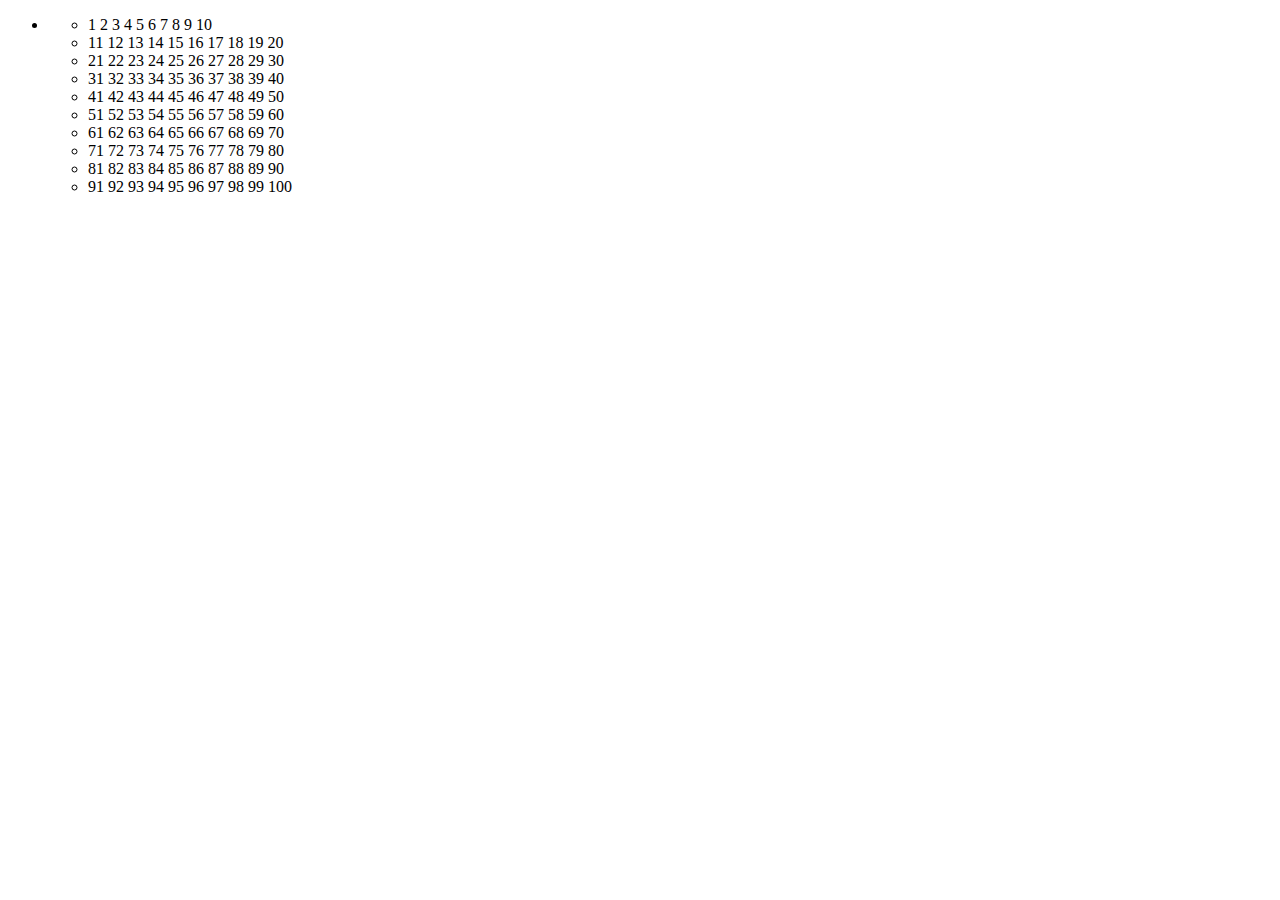
<file: homeWork13/index.html>
﻿<!DOCTYPE html>
<html>

<head>
	<title>Parcel Sandbox</title>
	<meta charset="UTF-8" />
</head>

<body>
    <div id="app"></div>

    <script src="script_lab13.js"></script>

</body>

</html>
</file>
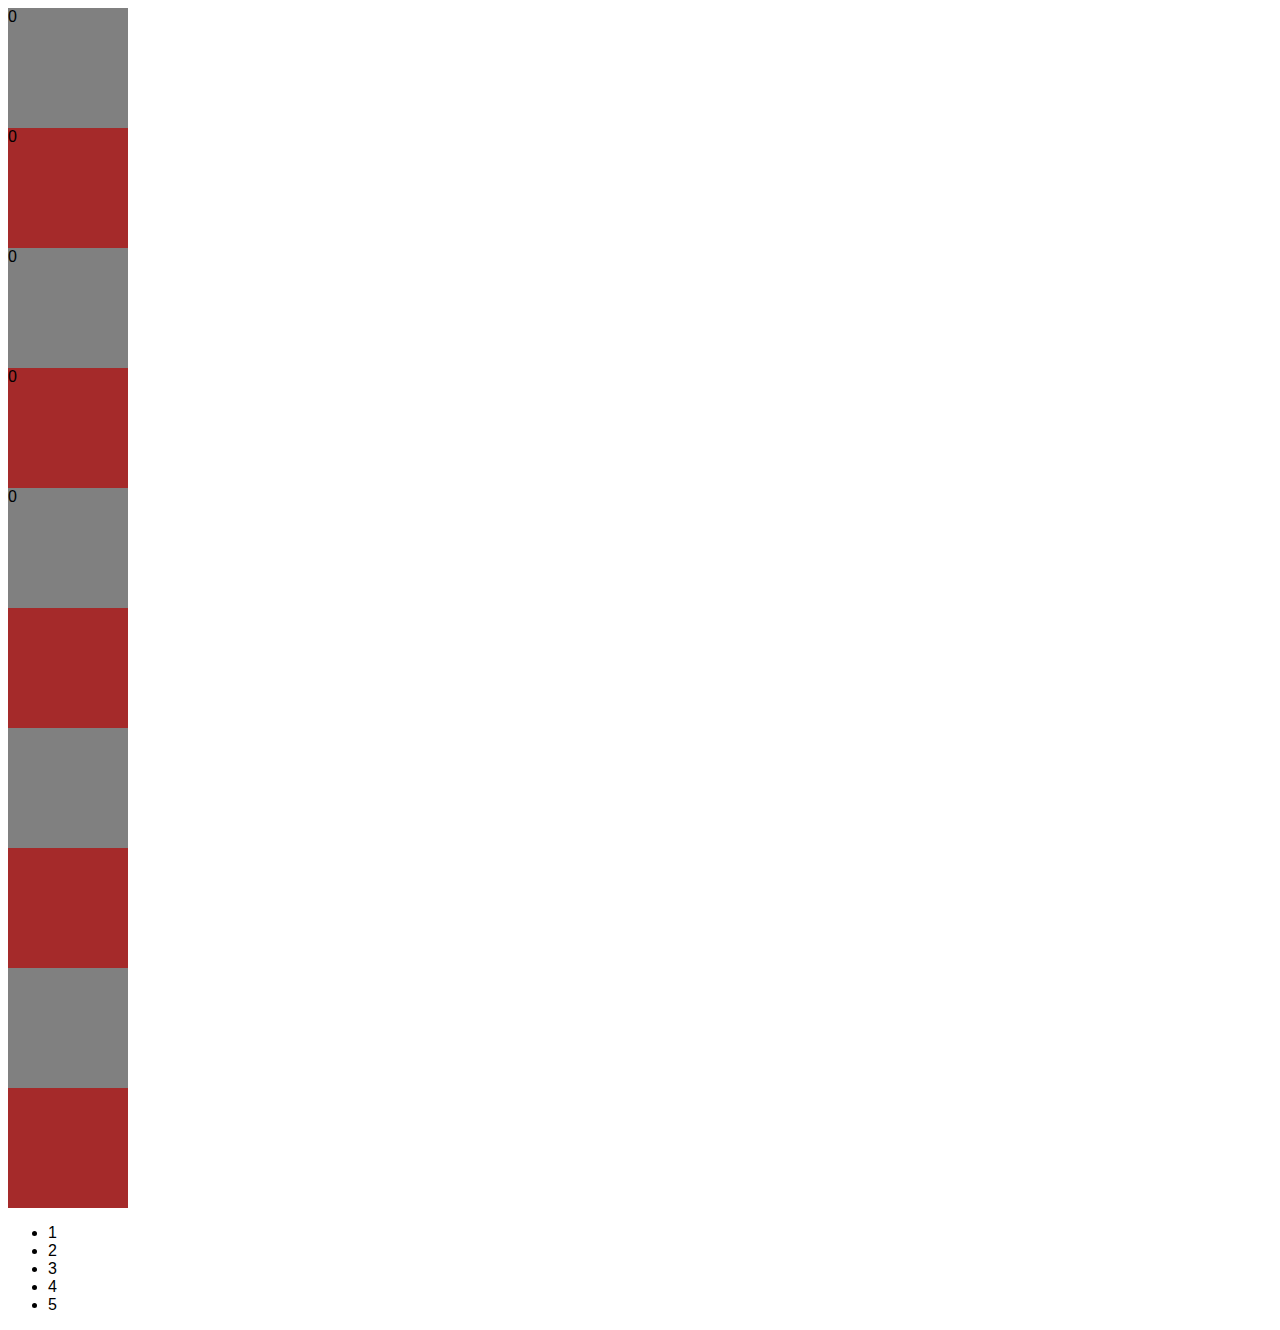
<file: homeWork14/index.html>
﻿<!DOCTYPE html>
<html>

<head>
	<title>Parcel Sandbox</title>
	<meta charset="UTF-8" />
    <link rel="stylesheet" type="text/css" href="styles.css"/>
</head>

<body>
    <div id="app"></div>
    <div id="count1"></div>
    <div id="count2"></div>
    <div id="count3"></div>
    <div id="count4"></div>
    <div id="count5"></div>

    <div id="colour1"></div>
    <div id="colour2"></div>
    <div id="colour3"></div>
    <div id="colour4"></div>
    <div id="colour5"></div>
    <ul>
        <li id="list1">1</li>
        <li id="list2">2</li>
        <li id="list3">3</li>
        <li id="list4">4</li>
        <li id="list5">5</li>
    </ul>

    <script src="script_lab14.js"></script>

</body>

</html>
</file>
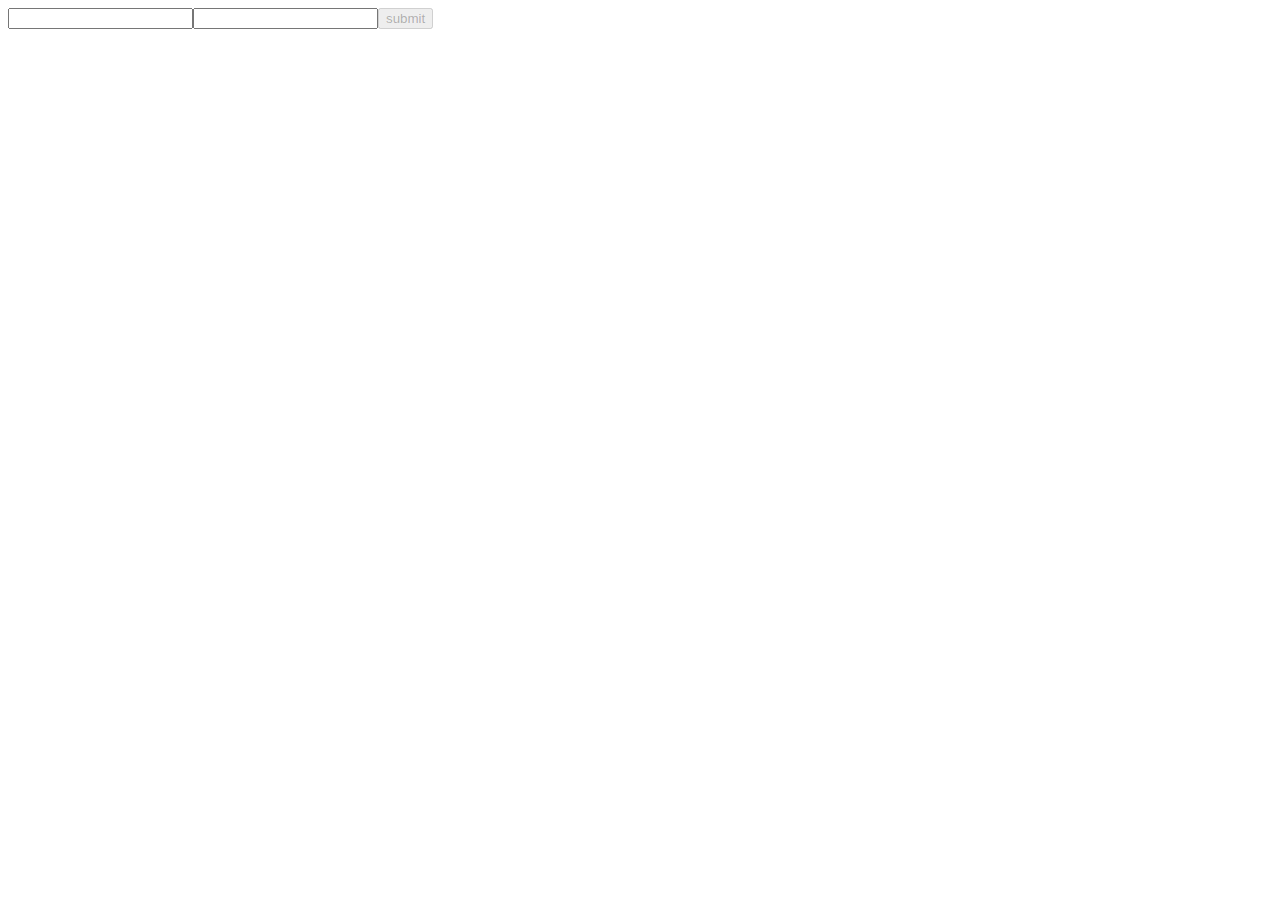
<file: homeWork15/index.html>
﻿<!DOCTYPE html>
<html>

<head>
	<title>Parcel Sandbox</title>
	<meta charset="UTF-8" />
</head>

<body>
    <div id="app"></div>

    <script src="script_lab15.js"></script>

</body>

</html>
</file>
<file: homeWork14/styles.css>
body {
  font-family: sans-serif;
}
#count1 {
    width: 120px;
    height: 120px;
    background: grey;
}
#count2 {
    width: 120px;
    height: 120px;
    background: brown;
}
#count3 {
    width: 120px;
    height: 120px;
    background: grey;
}
#count4 {
    width: 120px;
    height: 120px;
    background: brown;
}
#count5 {
    width: 120px;
    height: 120px;
    background: grey;
}
#colour1 {
    width: 120px;
    height: 120px;
    background: brown;
}
#colour2 {
    width: 120px;
    height: 120px;
    background: grey;
}
#colour3 {
    width: 120px;
    height: 120px;
    background: brown;
}
#colour4 {
    width: 120px;
    height: 120px;
    background: grey;
}
#colour5 {
    width: 120px;
    height: 120px;
    background: brown;
}
</file>
